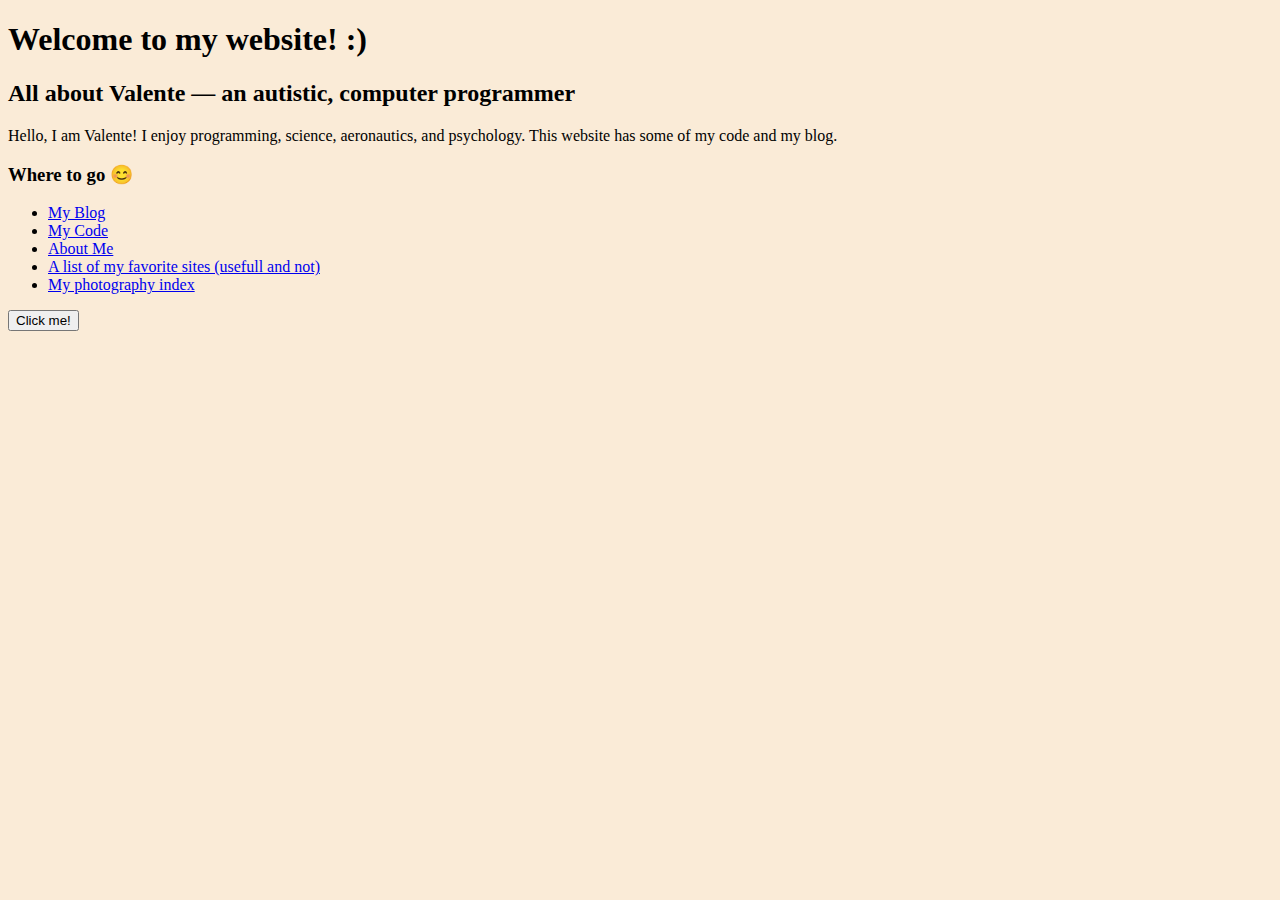
<file: index.html>
<!DOCTYPE html>
<html lang="en">
<head>
  <meta charset="utf-8">
  <title>Valente's site</title>
  <meta name="viewport" content="width=device-width, initial-scale=1">
  <link rel="stylesheet" type="text/css" href="style.css">
</head>
<body>
  <h1>Welcome to my website! :)</h1>
  <h2>All about Valente — an autistic, computer programmer</h2>
  <p>Hello, I am Valente! I enjoy programming, science, aeronautics, and psychology. This website has some of my code and my blog.</p>

  <h3> Where to go 😊</h3>
  <ul>
    <li><a href="/blog.html">My Blog</a></li>
    <li><a href="/code.html">My Code</a></li>
    <li><a href="/about.html">About Me</a></li>
    <li> <a href="/sitelist.html">A list of my favorite sites (usefull and not)</a></li>
    <li> <a href="/gindx.html"> My photography index</a></li>
  </ul>

  <button id="greetBtn">Click me!</button>

  <script>
    const sound = new Audio('buttonsound.mp3');
    document.getElementById('greetBtn').addEventListener('click', () => {
      sound.play().catch(()=>{}); // ignore play errors if file missing or blocked
      alert('Thanks for visiting my site!');
    });
  </script>
</body>
</html>
</file>
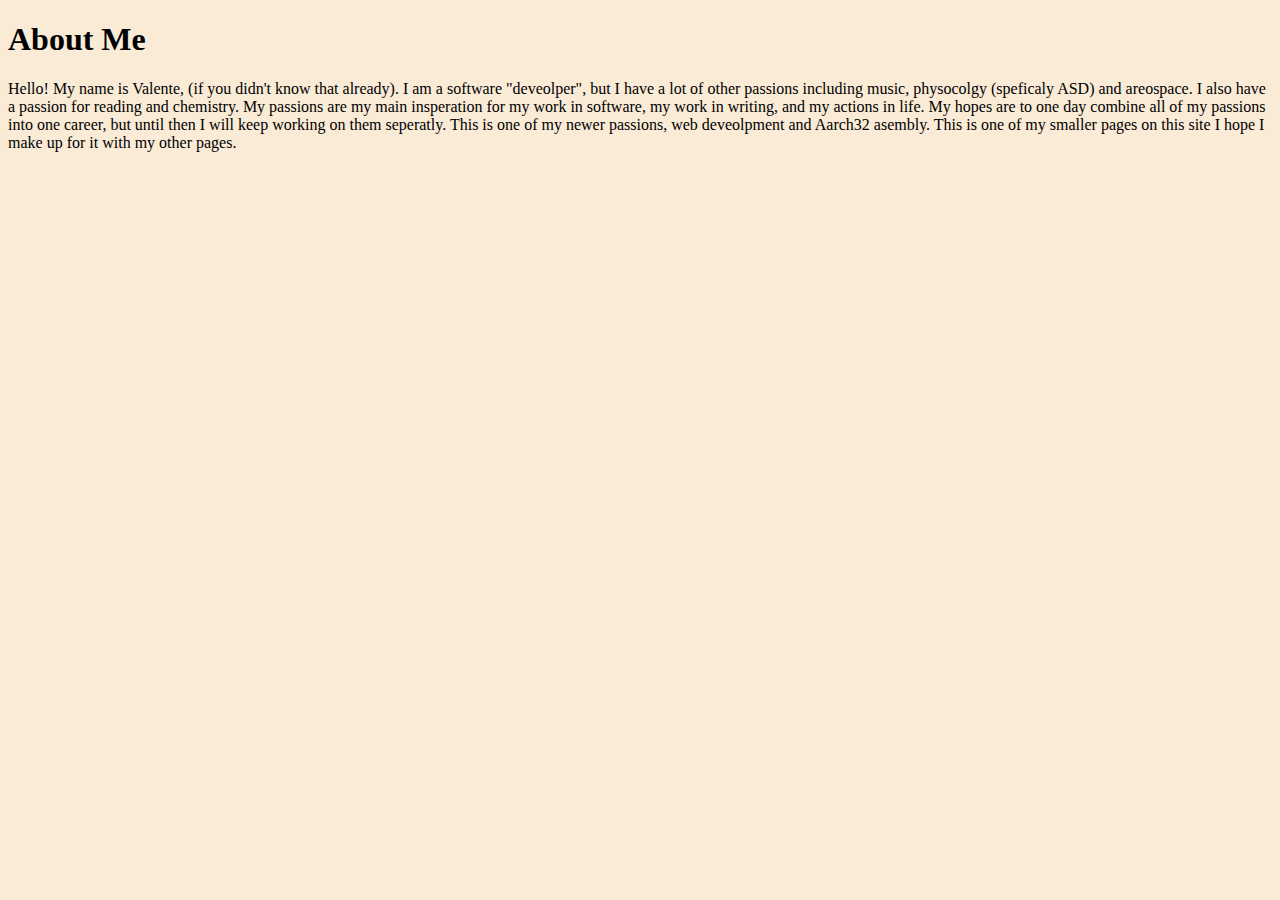
<file: about.html>
<!DOCTYPE html>
<html>
    <head>
        <title>About me!</title>
        <meta charset="UTF-8">
        <meta name="viewport" content="width=device-width, initial-scale=1.0">
        <link rel="stylesheet" type="text/css" href="style.css">
    </head>
    <body>
        <h1>About Me</h1>
        <p>
               Hello! My name is Valente, (if you didn't know that already). I am a software "deveolper", but I have a lot of other passions including music, physocolgy (speficaly ASD) and areospace. I also have a passion for reading and chemistry. 
               My passions are my main insperation for my work in software, my work in writing, and my actions in life. My hopes are to one day combine all of my passions into one career, but until then I will keep working on them seperatly.
                This is one of my newer passions, web deveolpment and Aarch32 asembly. 
                This is one of my smaller pages on this site I hope I make up for it with my other pages.
        </p>
</html>
</file>
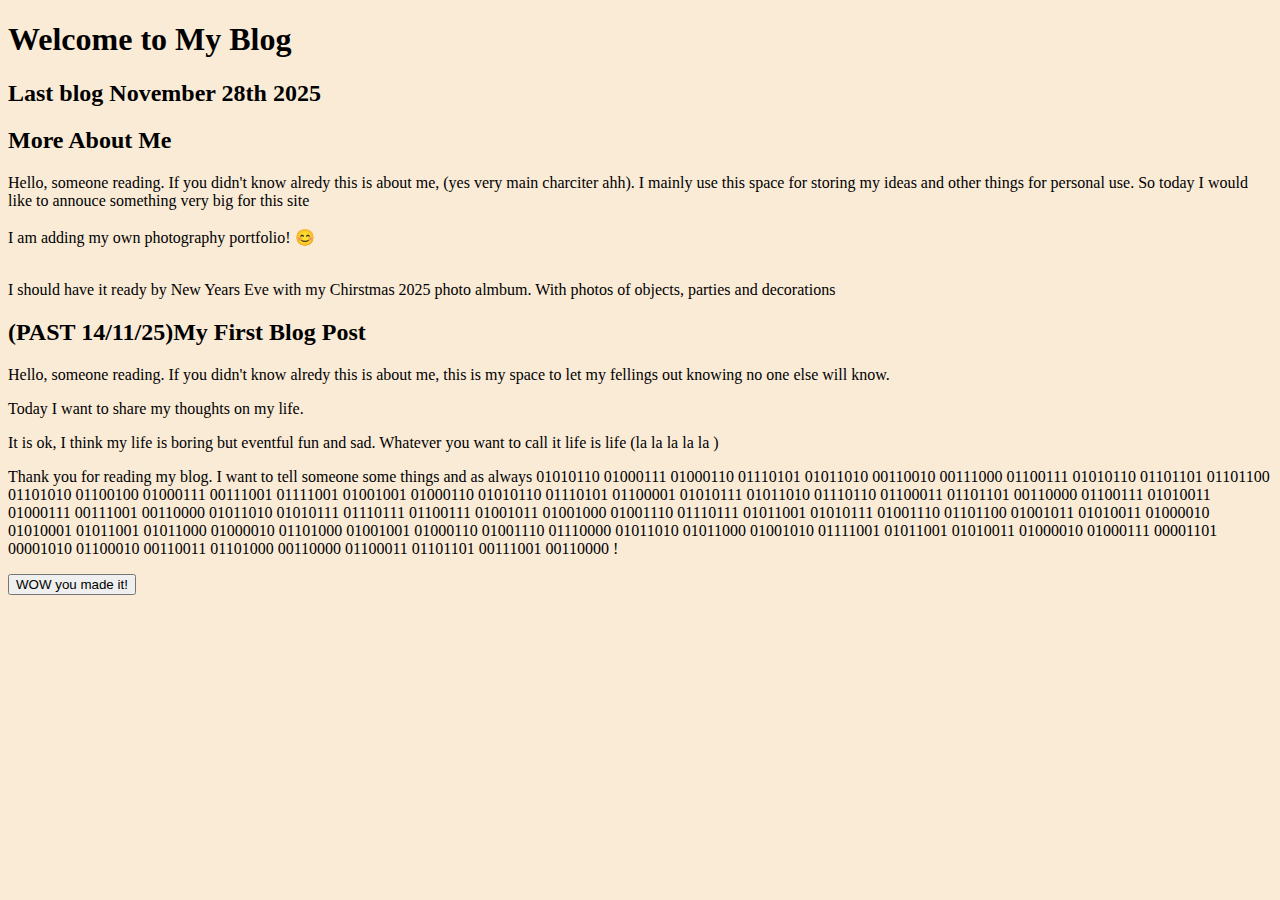
<file: blog.html>
<!DOCTYPE html>
<html lang="en">
<head>
    <meta charset="UTF-8">
    <meta name="viewport" content="width=device-width, initial-scale=1.0">
    <title>Blog</title>
    <link rel="stylesheet" type="text/css" href="style.css">
    <script>
        document.addEventListener("DOMContentLoaded", function() {
            const button = document.getElementsByName("soundBtn")[0];
            button.addEventListener("click", function() {
                const audio = new Audio('button2sound.mp3');
                audio.play();
            });
        });
    </script>
</head>
<body>
    <header>
        <h1>Welcome to My Blog</h1>
        <h2>Last blog November 28th 2025</h2>
    </header>
    <main>
        <article>
            <h2>More About Me</h2>
            <p>Hello, someone reading. If you didn't know alredy this is about me, (yes very main charciter ahh). I mainly use this space for storing my ideas and other things for personal use. So today I would like to annouce something very big for this site <br> <br>I am adding my own photography portfolio! 😊 </p>
            <p><br>I should have it ready by New Years Eve with my Chirstmas 2025 photo almbum. With photos of objects, parties and decorations</p>
        </article>
        <article>
            <h2>(PAST 14/11/25)My First Blog Post</h2>
            <p>Hello, someone reading. If you didn't know alredy this is about me, this is my space to let my fellings out knowing no one else will know. </p>
            <p> Today I want to share my thoughts on my life. </p>
            <p> It is ok, I think my life is boring but eventful fun and sad. Whatever you  want to call it life is life (la la la la la )</p>
            <p> Thank you for reading my blog. I want to tell someone some things and as always 01010110 01000111 01000110 01110101 01011010 00110010 00111000 01100111 01010110 01101101 01101100 01101010 01100100 01000111 00111001 01111001 01001001 01000110 01010110 01110101 01100001 01010111 01011010 01110110 01100011 01101101 00110000 01100111 01010011 01000111 00111001 00110000 01011010 01010111 01110111 01100111 01001011 01001000 01001110 01110111 01011001 01010111 01001110 01101100 01001011 01010011 01000010 01010001 01011001 01011000 01000010 01101000 01001001 01000110 01001110 01110000 01011010 01011000 01001010 01111001 01011001 01010011 01000010 01000111 00001101 00001010 01100010 00110011 01101000 00110000 01100011 01101101 00111001 00110000 ! </p>

        </article>
    </main>
    <button name = "soundBtn" >WOW you made it!</button>
     <script>
    const sound = new Audio('button2sound.mp3');
    document.getElementById('soundBtn').addEventListener('click', () => {
      sound.play().catch(()=>{}); // ignore play errors if file missing or blocked
      alert('Thanks for visiting my site!');
    });
  </script>
</body>
</html>
</file>
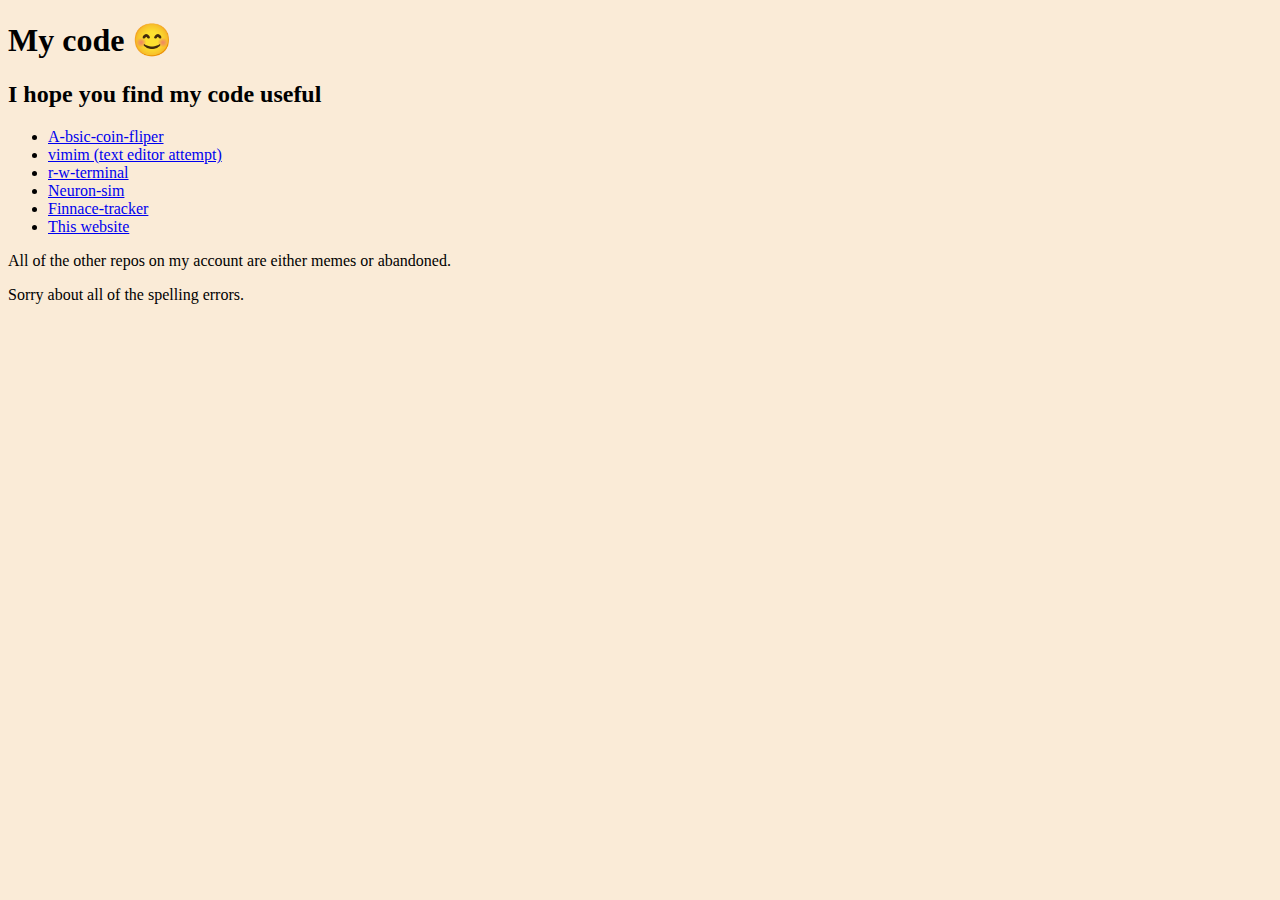
<file: code.html>
<!DOCTYPE html>
<html>
    <head>
        <title>Valente's Code</title>
        <style>
    body {
      font-family: 'Comic Sans MS', cursive;
      background-color: antiquewhite;
    }
        </style>
    </head>
    <body>
        <h1>My code 😊</h1>
        <h2>I hope you find my code useful</h2>
        <ul>
            <li><a href="https://github.com/Valente2/A-bsic-coin-fliper.git">A-bsic-coin-fliper</a></li>
            <li><a href="https://github.com/Valente2/vimim.git">vimim (text editor attempt)</a></li>
            <li><a href="https://github.com/Valente2/r-w-terminal.git">r-w-terminal</a></li>
            <li><a href="https://github.com/Valente2/Neuron-sim.git">Neuron-sim</a></li>
            <li><a href="https://github.com/Valente2/Finnace-tracker.git">Finnace-tracker</a></li>
            <li><a href="https://github.com/Valente2/My-site.git">This website</a></li>
        </ul>

        <p>All of the other repos on my account are either memes or abandoned.</p>
        <p>Sorry about all of the spelling errors.</p>
    </body>
</html>
</file>
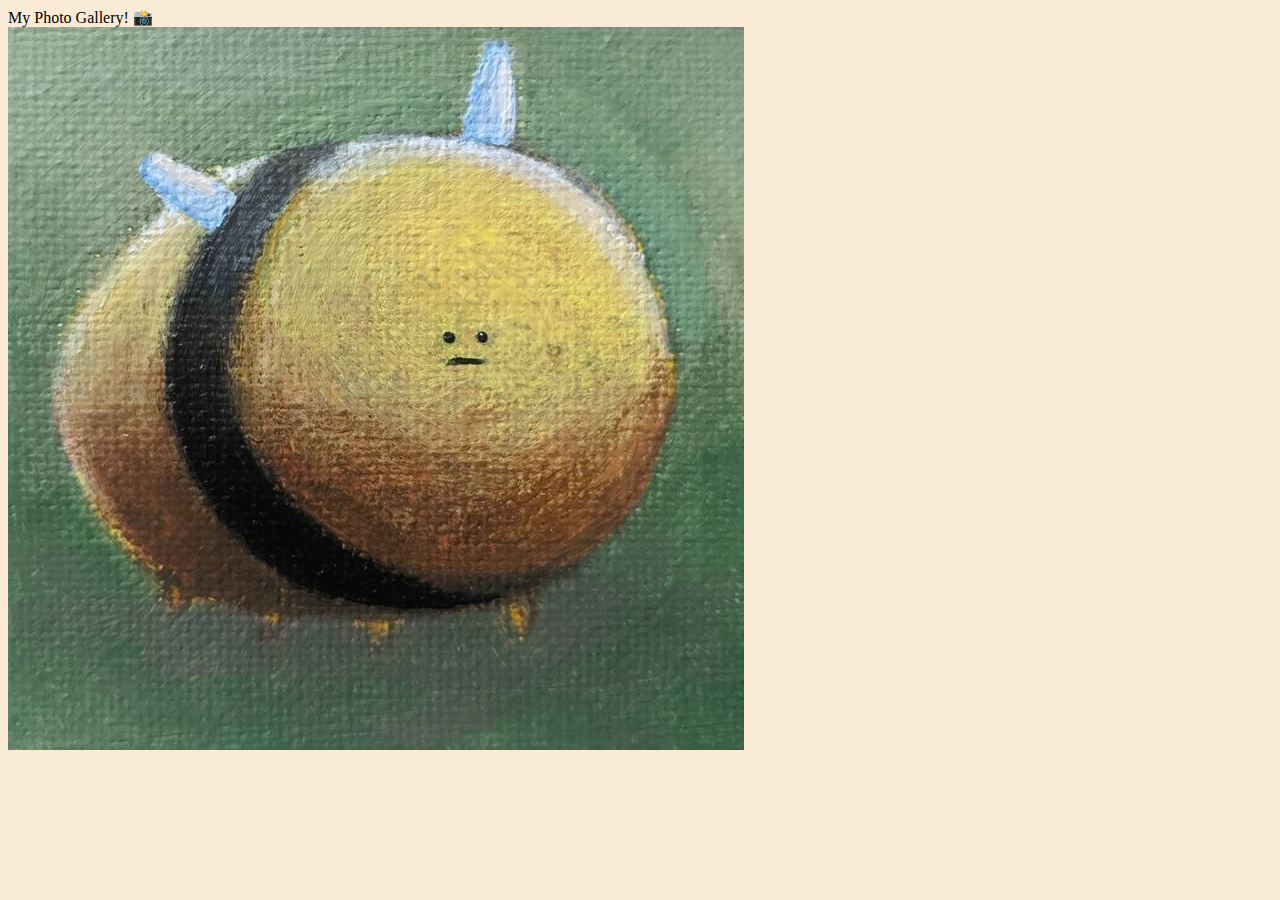
<file: gindx.html>
<!DOCTYPE html>
<html lang="en">
<head>
    <meta charset="UTF-8">
    <meta name="viewport" content="width=device-width, initial-scale=1.0">
    <title>Valentes Photo Gallery (BETA)</title>
    <link rel="stylesheet" href="style.css">
</head>

<header>
    My Photo Gallery! 📸
</header>
<img src="../Bee.jpg" alt="Morbidly Obese Bee" class="bee-image" title="testing image (my first one!)">
</file>
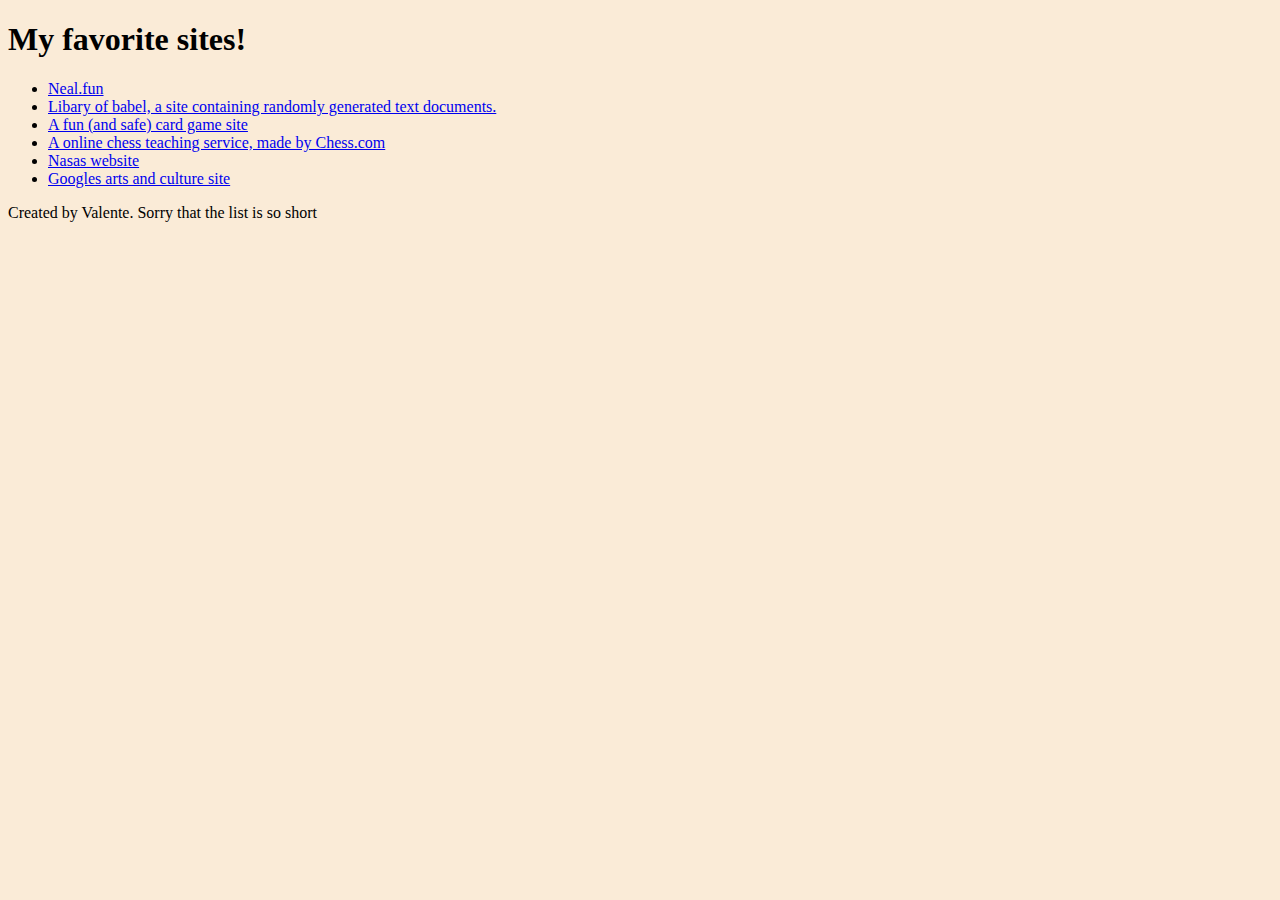
<file: sitelist.html>
<!DOCTYPE html>
<html lang="en">
    <head>
        <meta charset="UTF-8">
        <meta name="viewport" content="width=device-width, initial-scale=1.0">
        <title>Valentes Site List</title>
        <link rel="stylesheet" href="style.css"></link>
    </head>
    <body>
        <header>
            <h1>My favorite sites!</h1>
        </header>        
        <main>
            <ul>
                 <li><a href="https://neal.fun">Neal.fun</a></li>
                 <li><a href="https://libraryofbabel.info">Libary of babel, a site containing randomly generated text documents.</a></li>
                 <li><a href="https://cardgames.io">A fun (and safe) card game site</a></li>
            	 <li><a href="https://www.chessable.com">A online chess teaching service, made by Chess.com</a></li>
            	 <li><a href="https://nasa.gov"> Nasas website</a></li>
		 <li><a href="https://https://artsandculture.google.com/"> Googles arts and culture site</a></li>
	    </ul>
        </main>
        <footer>
            <p>Created by Valente. Sorry that the list is so short</p>
        </footer>
    </body>
</html>
</file>
<file: style.css>
body {
    font-family: 'Comic Sans MS', cursive;
    background-color: antiquewhite;
}
</file>
